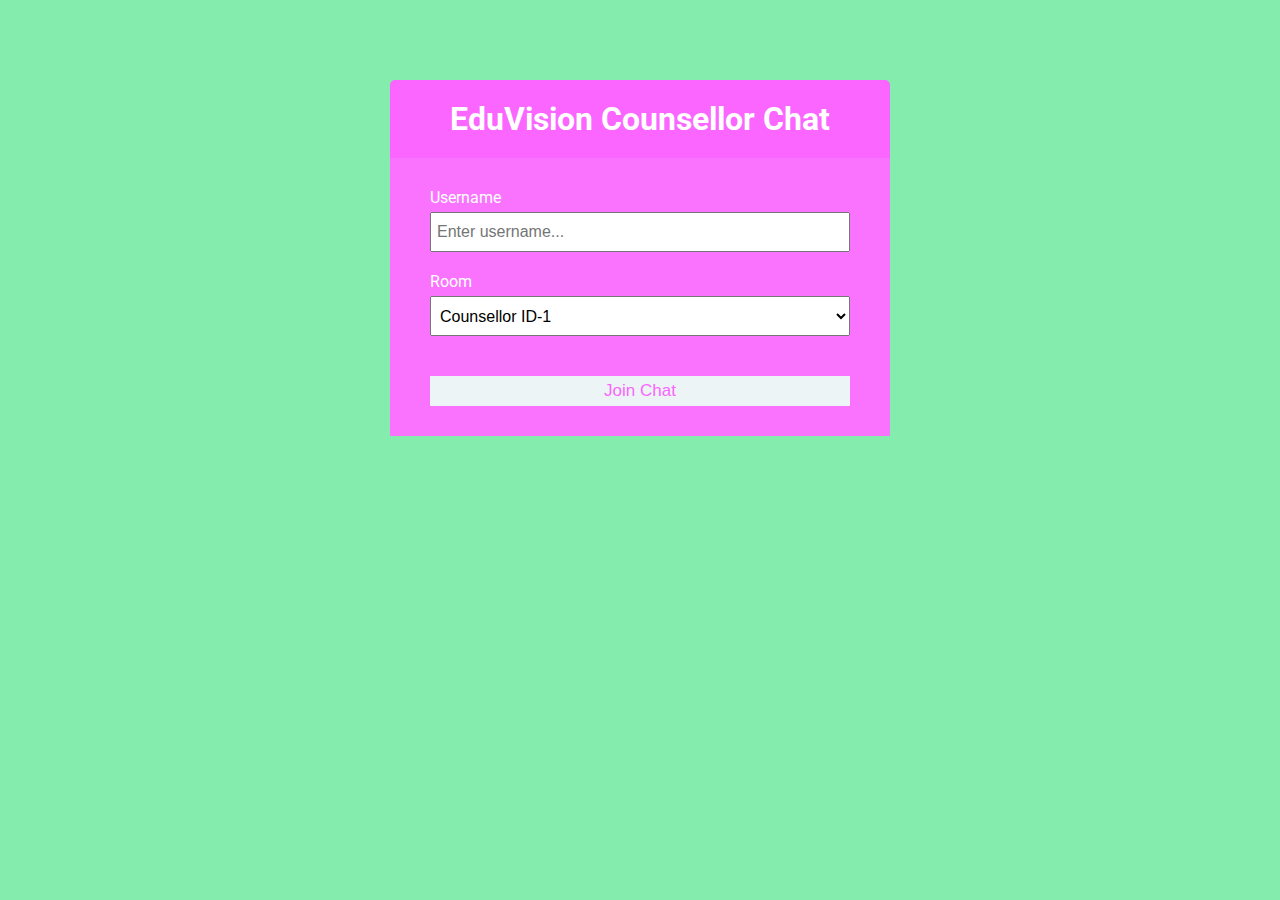
<file: chatting/_html_css/index.html>
<!DOCTYPE html>
<html lang="en">
	<head>
		<meta charset="UTF-8" />
		<meta name="viewport" content="width=device-width, initial-scale=1.0" />
		<meta http-equiv="X-UA-Compatible" content="ie=edge" />
		<link
			rel="stylesheet"
			href="https://cdnjs.cloudflare.com/ajax/libs/font-awesome/5.12.1/css/all.min.css"
			integrity="sha256-mmgLkCYLUQbXn0B1SRqzHar6dCnv9oZFPEC1g1cwlkk="
			crossorigin="anonymous"
		/>
		<link rel="stylesheet" href="css/style.css" />
		<title>EduVision Cousellor Chat</title>
	</head>
	<body>
		<div class="join-container">
			<header class="join-header">
				<h1><i class="fas fa-smile"></i> EduVision Counsellor Chat</h1>
			</header>
			<main class="join-main">
				<form action="chat.html">
					<div class="form-control">
						<label for="username">Username</label>
						<input
							type="text"
							name="username"
							id="username"
							placeholder="Enter username..."
							required
						/>
					</div>
					<div class="form-control">
						<label for="room">Room</label>
						<select name="room" id="room">
							<option value="JavaScript">Counsellor ID-1</option>
							<option value="Python">Counsellor ID-2</option>
							<option value="PHP">Counsellor ID-3</option>
							<option value="C#">Counsellor ID-4</option>
							<option value="Ruby">Counsellor ID-5</option>
							<option value="Java">Counsellor ID-6</option>
						</select>
					</div>
					<button type="submit" class="btn">Join Chat</button>
				</form>
			</main>
		</div>
	</body>
</html>
</file>
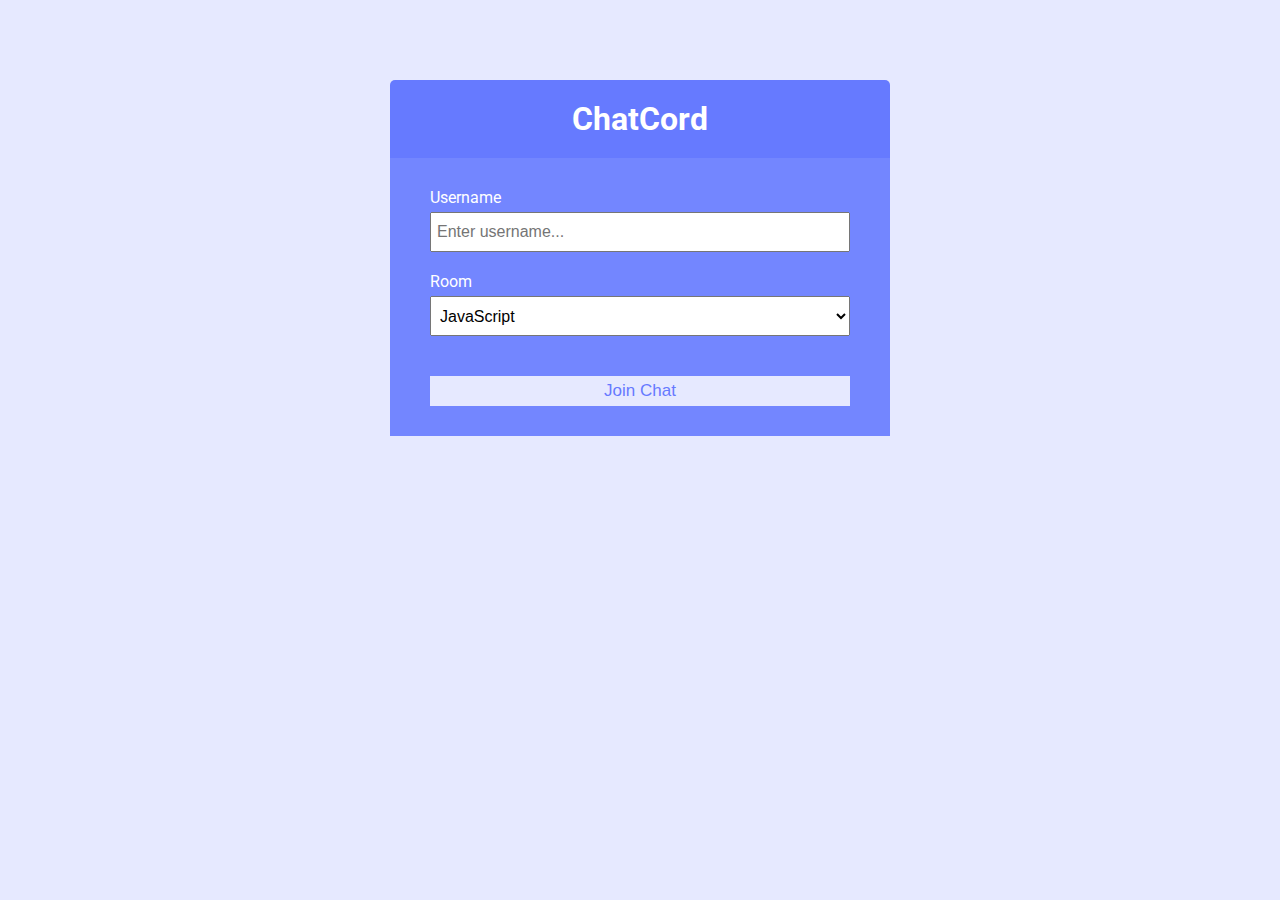
<file: chatting/public/index.html>
<!DOCTYPE html>
<html lang="en">
	<head>
		<meta charset="UTF-8" />
		<meta name="viewport" content="width=device-width, initial-scale=1.0" />
		<meta http-equiv="X-UA-Compatible" content="ie=edge" />
		<link
			rel="stylesheet"
			href="https://cdnjs.cloudflare.com/ajax/libs/font-awesome/5.12.1/css/all.min.css"
			integrity="sha256-mmgLkCYLUQbXn0B1SRqzHar6dCnv9oZFPEC1g1cwlkk="
			crossorigin="anonymous"
		/>
		<link rel="stylesheet" href="css/style.css" />
		<title>ChatCord App</title>
	</head>
	<body>
		<div class="join-container">
			<header class="join-header">
				<h1><i class="fas fa-smile"></i> ChatCord</h1>
			</header>
			<main class="join-main">
				<form action="chat.html">
					<div class="form-control">
						<label for="username">Username</label>
						<input
							type="text"
							name="username"
							id="username"
							placeholder="Enter username..."
							required
						/>
					</div>
					<div class="form-control">
						<label for="room">Room</label>
						<select name="room" id="room">
							<option value="JavaScript">JavaScript</option>
							<option value="Python">Python</option>
							<option value="PHP">PHP</option>
							<option value="C#">C#</option>
							<option value="Ruby">Ruby</option>
							<option value="Java">Java</option>
						</select>
					</div>
					<button type="submit" class="btn">Join Chat</button>
				</form>
			</main>
		</div>
	</body>
</html>
</file>
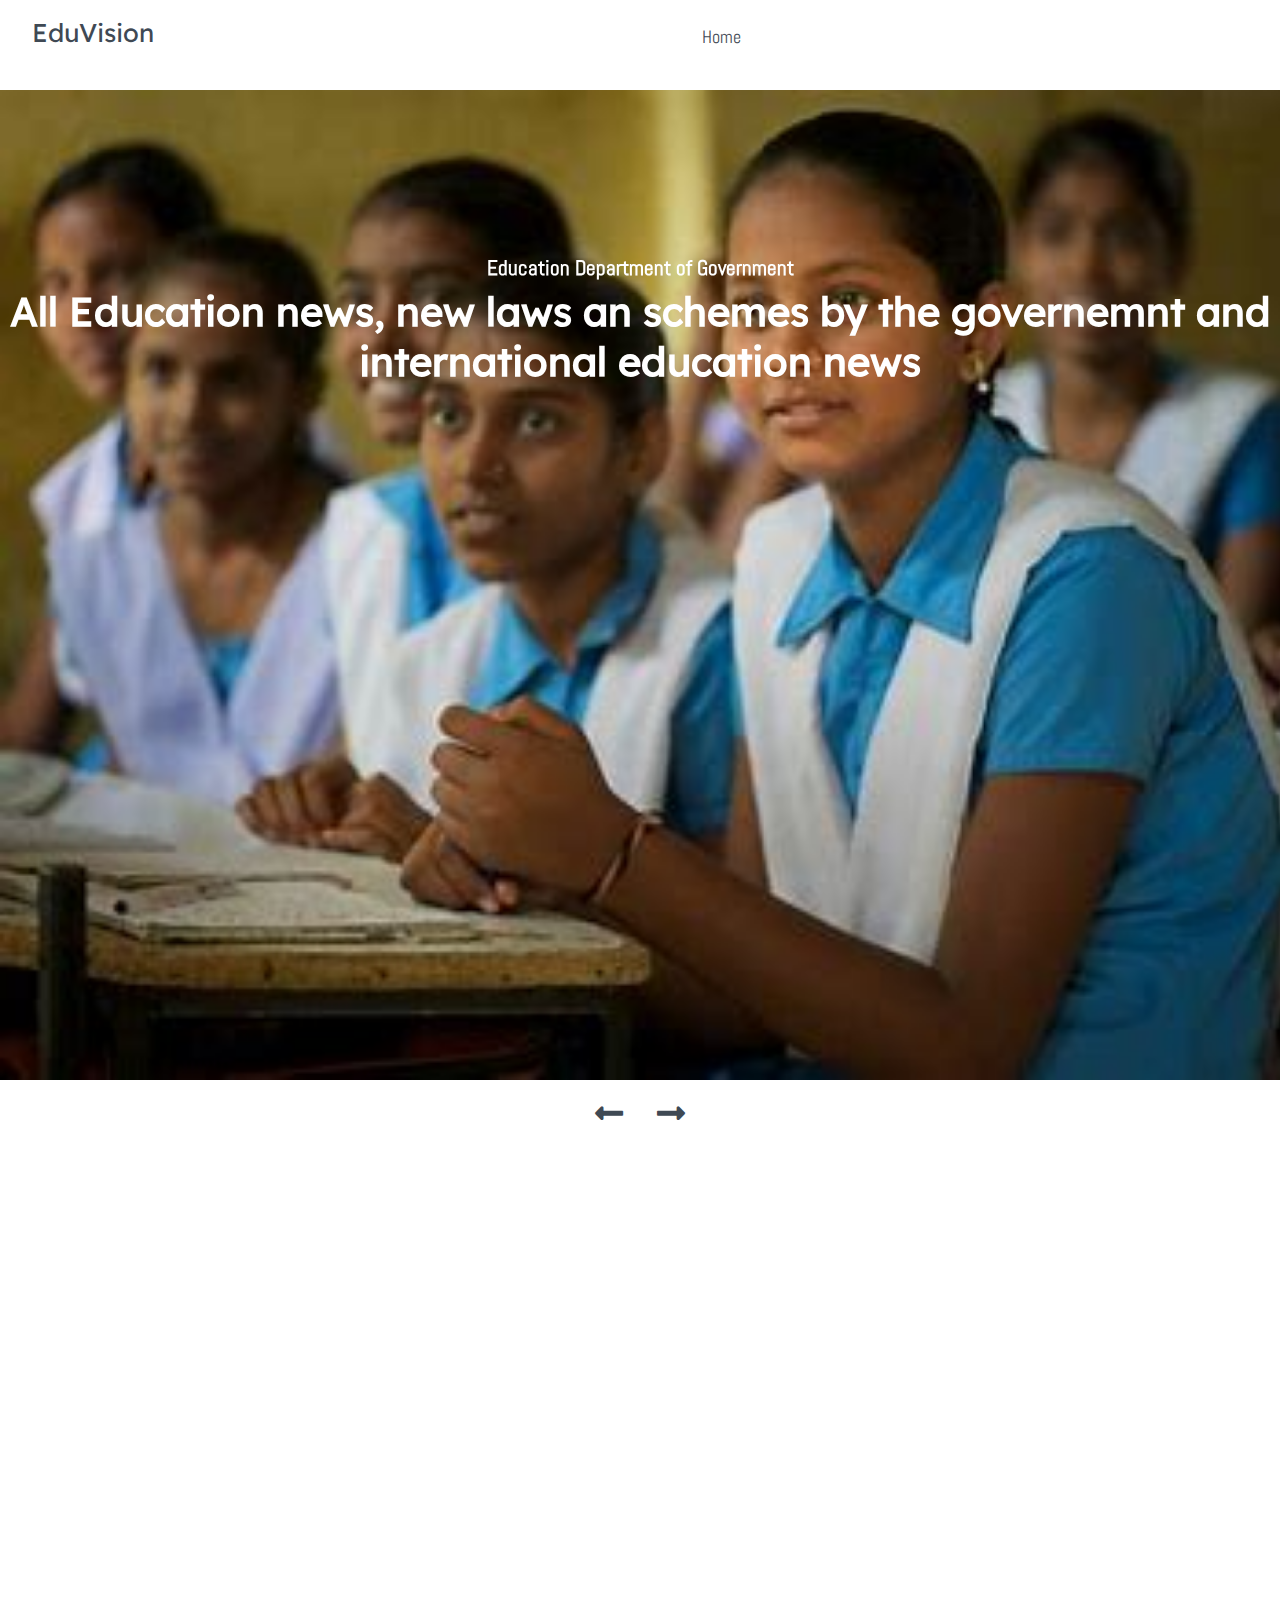
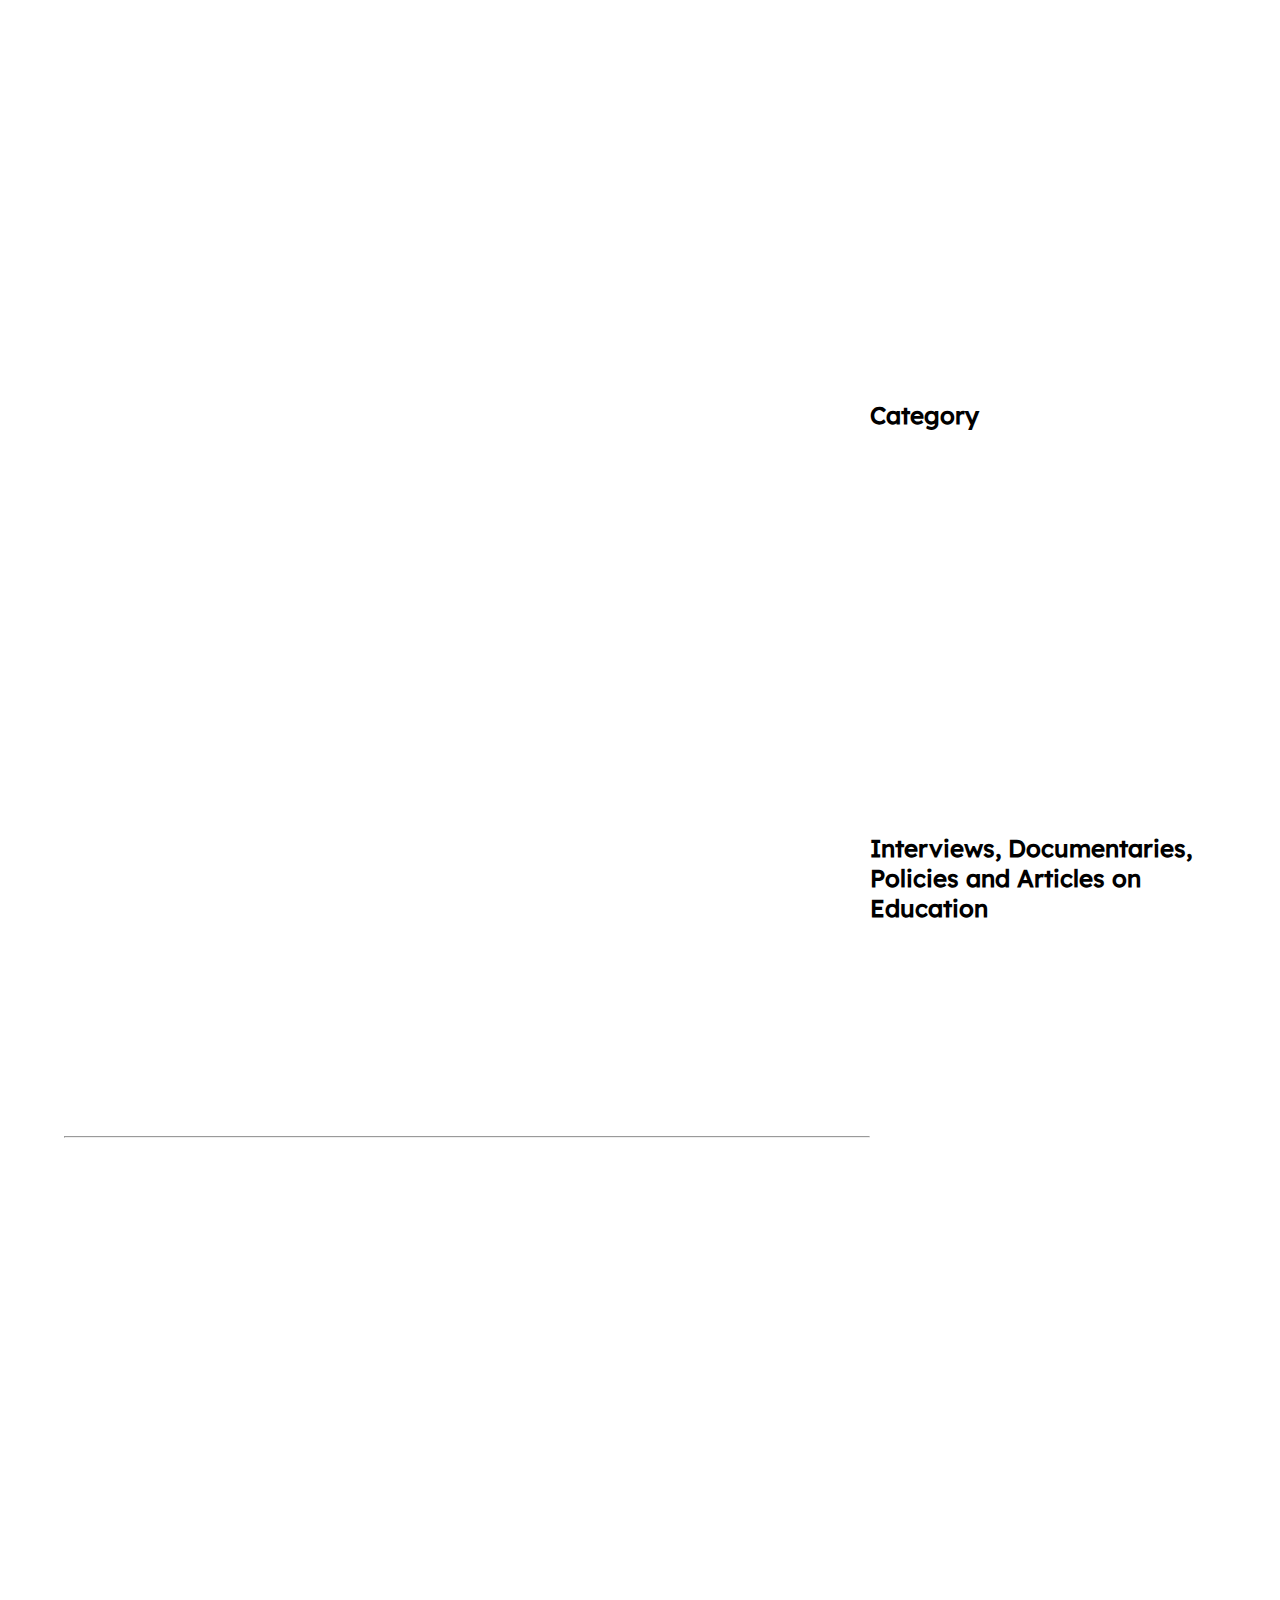
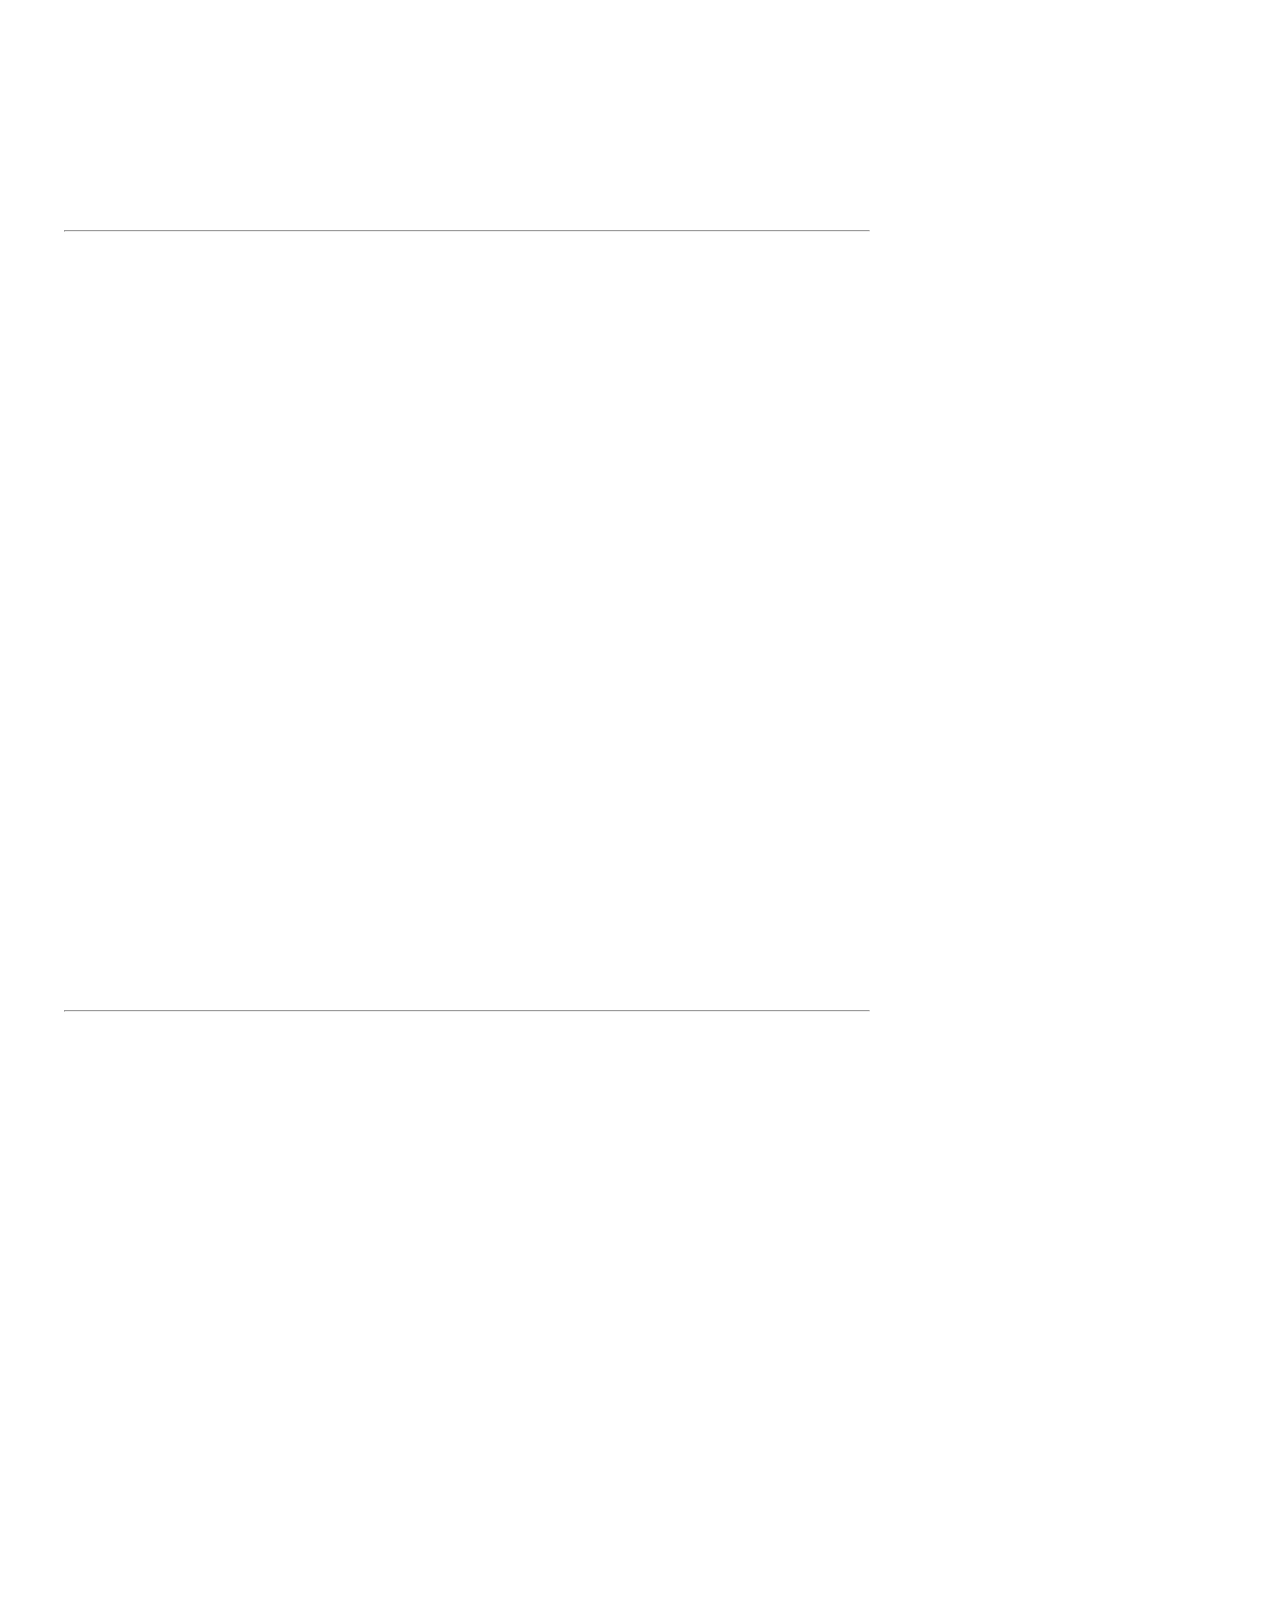
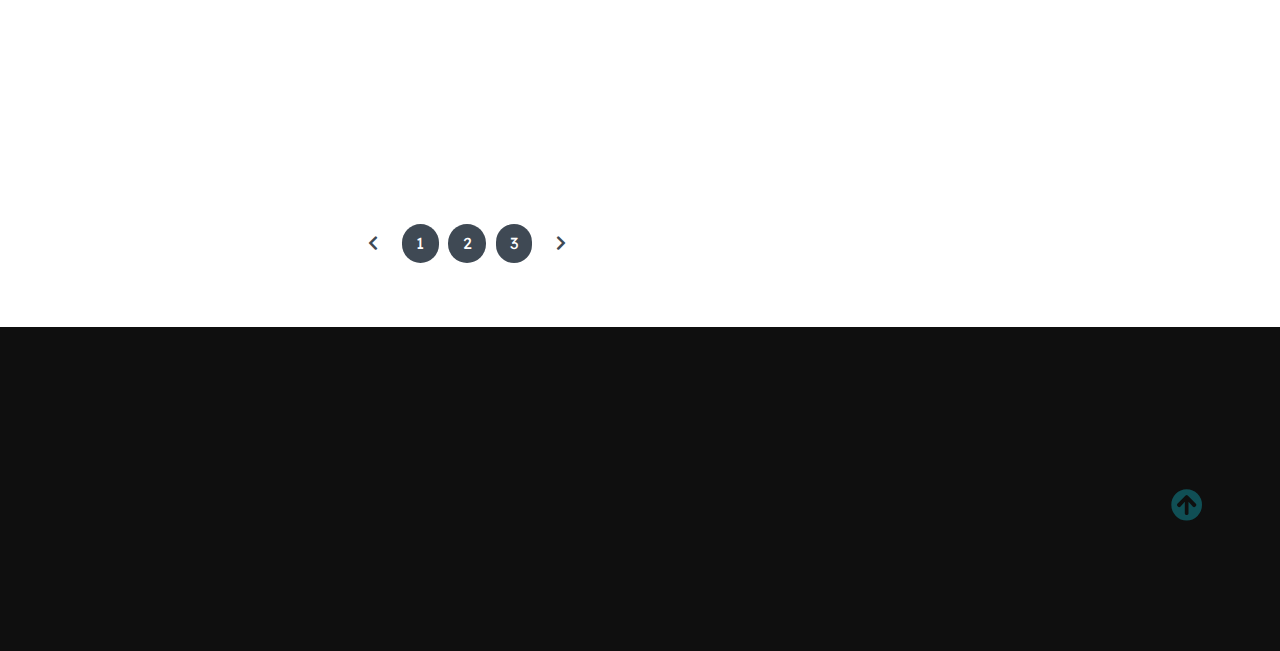
<file: Edu News.html>
<!DOCTYPE html>
<html lang="en">

<head>
    <meta charset="UTF-8">
    <meta name="viewport" content="width=device-width, initial-scale=1.0">
    <meta http-equiv="X-UA-Compatible" content="ie=edge">
    <title>Agro-News</title>

    <!-- Font Awesome Icons -->
    <link rel="stylesheet" href="./css/all.css">


    <!-- --------- Owl-Carousel ------------------->
    <link rel="stylesheet" href="./css/owl.carousel.min.css">
    <link rel="stylesheet" href="./css/owl.theme.default.min.css">

    <!-- ------------ AOS Library ------------------------- -->
    <link rel="stylesheet" href="./css/aos.css">

    <!-- Custom Style   -->
    <link rel="stylesheet" href="./css/Style.css">

</head>

<body>

    <!-- ----------------------------  Navigation ---------------------------------------------- -->

    <nav class="nav">
        <div class="nav-menu flex-row">
            <div class="nav-brand">
                <a href="#" class="text-gray">EduVision</a>
            </div>
            <div class="toggle-collapse">
                <div class="toggle-icons">
                    <i class="fas fa-bars"></i>
                </div>
            </div>
            <div>
                <ul class="nav-items">
                    <li class="nav-link">
                        <a href="#"></a>
                    </li>
                    <li class="nav-link">
                        <a href="#"></a>
                    </li>
                    <li class="nav-link">
                        <a href="index.html">Home</a>
                    </li>
                    <li class="nav-link">
                        <a href="#"></a>
                    </li>
                    <li class="nav-link">
                        <a href="#"></a>
                    </li>
                </ul>
            </div>
            <div class="social text-gray">
                
            </div>
        </div>
    </nav>

    <!-- ------------x---------------  Navigation --------------------------x------------------- -->

    <!----------------------------- Main Site Section ------------------------------>

    <main>

        <!------------------------ Site Title ---------------------->

        <section class="site-title">
            <div class="site-background" data-aos="fade-up" data-aos-delay="100">
                <h3>Education Department of Government</h3>
                <h1>All Education news, new laws an schemes by the governemnt and international education news</h1>
                
            </div>
        </section>

        <!------------x----------- Site Title ----------x----------->

        <!-- --------------------- Blog Carousel ----------------- -->

        <section>
            <div class="blog">
                <div class="container">
                    <div class="owl-carousel owl-theme blog-post">
                        <div class="blog-content" data-aos="fade-right" data-aos-delay="200">
                            <img src="images/edu9.png" alt="post-1">
                            <div class="blog-title">
                                <h3>Lorem ipsum dolor sit amet consectetur adipis</h3>
                                <button class="btn btn-blog">Farmers</button>
                                <span>4 minutes</span>
                            </div>
                        </div>
                        <div class="blog-content" data-aos="fade-in" data-aos-delay="200">
                            <img src="images/edu16.png" alt="post-1">
                            <div class="blog-title">
                                <h3>Lorem ipsum dolor sit amet consectetur adipis</h3>
                                <button class="btn btn-blog">Tea Plantation Women</button>
                                <span>8 minutes</span>
                            </div>
                        </div>
                        <div class="blog-content" data-aos="fade-left" data-aos-delay="200">
                            <img src="images/edu14.png" alt="post-1">
                            <div class="blog-title">
                                <h3>Lorem ipsum dolor sit amet consectetur adipis</h3>
                                <button class="btn btn-blog">Problems</button>
                                <span>2 minutes</span>
                            </div>
                        </div>
                        <div class="blog-content" data-aos="fade-right" data-aos-delay="200">
                            <img src="images/edu13.png" alt="post-1">
                            <div class="blog-title">
                                <h3>Lorem ipsum dolor sit amet consectetur adipis</h3>
                                <button class="btn btn-blog">Apiculture</button>
                                <span>2 minutes</span>
                            </div>
                        </div>
                    </div>
                    <div class="owl-navigation">
                        <span class="owl-nav-prev"><i class="fas fa-long-arrow-alt-left"></i></span>
                        <span class="owl-nav-next"><i class="fas fa-long-arrow-alt-right"></i></span>
                    </div>
                </div>
            </div>
        </section>

        <!-- ----------x---------- Blog Carousel --------x-------- -->

        <!-- ---------------------- Site Content -------------------------->

        <section class="container">
            <div class="site-content">
                <div class="posts">
                    <div class="post-content" data-aos="zoom-in" data-aos-delay="200">
                        <div class="post-image">
                            <div>
                                <img src="images/edu17.png" class="img" alt="blog1">
                            </div>
                            <div class="post-info flex-row">
                                <span><i class="fas fa-user text-gray"></i>&nbsp;&nbsp;Lorem</span>
                                <span><i class="fas fa-calendar-alt text-gray"></i>&nbsp;&nbsp;Feb 27, 2021</span>
                                <span>56 Comments</span>
                            </div>
                        </div>
                        <div class="post-title">
                            <a href="#">Lorem ipsum dolor, sit amet consectetur adipisicing elit. Dolorem 
                                </a>
                            <p>Lorem ipsum dolor sit amet consectetur adipisicing elit. Neque voluptas deserunt beatae
                                adipisci iusto totam placeat corrupti ipsum, tempora magnam incidunt aperiam tenetur a
                                nobis, voluptate, numquam architecto fugit. Eligendi quidem ipsam ducimus minus magni
                                illum similique veniam tempore unde?
                            </p>
                            <button class="btn post-btn">Read More &nbsp; <i class="fas fa-arrow-right"></i></button>
                        </div>
                    </div>
                    <hr>
                    <div class="post-content" data-aos="zoom-in" data-aos-delay="200">
                        <div class="post-image">
                            <div>
                                <img src="images/edu18.png" class="img" alt="blog1">
                            </div>
                            <div class="post-info flex-row">
                                <span><i class="fas fa-user text-gray"></i>&nbsp;&nbsp;Lorem</span>
                                <span><i class="fas fa-calendar-alt text-gray"></i>&nbsp;&nbsp;Feb 28 2021</span>
                                <span>70 Commets</span>
                            </div>
                        </div>
                        <div class="post-title">
                            <a href="#">Lorem ipsum dolor, sit amet consectetur adipisicing elit. Dolorem</a>
                            <p>Lorem ipsum dolor sit amet consectetur adipisicing elit. Neque voluptas deserunt beatae
                                adipisci iusto totam placeat corrupti ipsum, tempora magnam incidunt aperiam tenetur a
                                nobis, voluptate, numquam architecto fugit. Eligendi quidem ipsam ducimus minus magni
                                illum similique veniam tempore unde?
                            </p>
                            <button class="btn post-btn">Read More &nbsp; <i class="fas fa-arrow-right"></i></button>
                        </div>
                    </div>
                    <hr>
                    <div class="post-content" data-aos="zoom-in" data-aos-delay="200">
                        <div class="post-image">
                            <div>
                                <img src="images/edu19.png" class="img" alt="blog1">
                            </div>
                            <div class="post-info flex-row">
                                <span><i class="fas fa-user text-gray"></i>&nbsp;&nbsp;Lorem</span>
                                <span><i class="fas fa-calendar-alt text-gray"></i>&nbsp;&nbsp;Feb 26, 2021</span>
                                <span>51 Commets</span>
                            </div>
                        </div>
                        <div class="post-title">
                            <a href="#">Lorem ipsum dolor, sit amet consectetur adipisicing elit. Dolorem</a>
                            <p>Lorem ipsum dolor sit amet consectetur adipisicing elit. Neque voluptas deserunt beatae
                                adipisci iusto totam placeat corrupti ipsum, tempora magnam incidunt aperiam tenetur a
                                nobis, voluptate, numquam architecto fugit. Eligendi quidem ipsam ducimus minus magni
                                illum similique veniam tempore unde?
                            </p>
                            <button class="btn post-btn">Read More &nbsp; <i class="fas fa-arrow-right"></i></button>
                        </div>
                    </div>
                    <hr>
                    <div class="post-content" data-aos="zoom-in" data-aos-delay="200">
                        <div class="post-image">
                            <div>
                                <img src="images/edu21.png" class="img" alt="blog1">
                            </div>
                            <div class="post-info flex-row">
                                <span><i class="fas fa-user text-gray"></i>&nbsp;&nbsp;Lorem</span>
                                <span><i class="fas fa-calendar-alt text-gray"></i>&nbsp;&nbsp;Feb 25,2021</span>
                                <span>12 Commets</span>
                            </div>
                        </div>
                        <div class="post-title">
                            <a href="#">Lorem ipsum dolor, sit amet consectetur adipisicing elit. Dolorem</a>
                            <p>Lorem ipsum dolor sit amet consectetur adipisicing elit. Neque voluptas deserunt beatae
                                adipisci iusto totam placeat corrupti ipsum, tempora magnam incidunt aperiam tenetur a
                                nobis, voluptate, numquam architecto fugit. Eligendi quidem ipsam ducimus minus magni
                                illum similique veniam tempore unde?
                            </p>
                            <button class="btn post-btn">Read More &nbsp; <i class="fas fa-arrow-right"></i></button>
                        </div>
                    </div>
                    <div class="pagination flex-row">
                        <a href="#"><i class="fas fa-chevron-left"></i></a>
                        <a href="#" class="pages">1</a>
                        <a href="#" class="pages">2</a>
                        <a href="#" class="pages">3</a>
                        <a href="#"><i class="fas fa-chevron-right"></i></a>
                    </div>
                </div>
                <aside class="sidebar">
                    <div class="category">
                        <h2>Category</h2>
                        <ul class="category-list">
                            <li class="list-items" data-aos="fade-left" data-aos-delay="100">
                                <a href="#">Education for all</a>
                                <span></span>
                            </li>
                            <li class="list-items" data-aos="fade-left" data-aos-delay="200">
                                <a href="#">Technology in Education</a>
                                <span></span>
                            </li>
                            <li class="list-items" data-aos="fade-left" data-aos-delay="300">
                                <a href="#">Girl Child education</a>
                                <span></span>
                            </li>
                            <li class="list-items" data-aos="fade-left" data-aos-delay="400">
                                <a href="#">Governemnt policies for education</a>
                                <span></span>
                            </li>
                            <li class="list-items" data-aos="fade-left" data-aos-delay="500">
                                <a href="#">Education Industry</a>
                                <span></span>
                            </li>
                        </ul>
                    </div>
                    <div class="popular-post">
                        <h2>Interviews, Documentaries, Policies and Articles on Education</h2>
                        <div class="post-content" data-aos="flip-up" data-aos-delay="200">
                            <div class="post-image">
                                <div>
                                    <img src="images/edu22.png" class="img" alt="blog1">
                                </div>
                                <div class="post-info flex-row">
                                    <span><i class="fas fa-calendar-alt text-gray"></i>&nbsp;&nbsp;Feb 24, 2021</span>
                                    <span>21 Commets</span>
                                </div>
                            </div>
                            <div class="post-title">
                                <a href="#">Lorem ipsum dolor, sit amet consectetur adipisicing elit</a>
                            </div>
                        </div>
                        <div class="post-content" data-aos="flip-up" data-aos-delay="300">
                            <div class="post-image">
                                <div>
                                    <img src="images/edu23.png" class="img" alt="blog1">
                                </div>
                                <div class="post-info flex-row">
                                    <span><i class="fas fa-calendar-alt text-gray"></i>&nbsp;&nbsp;Feb 23, 2021</span>
                                    <span>26 Commets</span>
                                </div>
                            </div>
                            <div class="post-title">
                                <a href="#">Lorem ipsum dolor, sit amet consectetur adipisicing elit</a>
                            </div>
                        </div>
                        <div class="post-content" data-aos="flip-up" data-aos-delay="400">
                            <div class="post-image">
                                <div>
                                    <img src="images/edu24.png" class="img" alt="blog1">
                                </div>
                                <div class="post-info flex-row">
                                    <span><i class="fas fa-calendar-alt text-gray"></i>&nbsp;&nbsp;Feb 22, 2021</span>
                                    <span>28 Commets</span>
                                </div>
                            </div>
                            <div class="post-title">
                                <a href="#">Lorem ipsum dolor, sit amet consectetur adipisicing elit</a>
                            </div>
                        </div>
                        <div class="post-content" data-aos="flip-up" data-aos-delay="500">
                            <div class="post-image">
                                <div>
                                    <img src="images/edu25.png" class="img" alt="blog1">
                                </div>
                                <div class="post-info flex-row">
                                    <span><i class="fas fa-calendar-alt text-gray"></i>&nbsp;&nbsp;Feb 21, 2021</span>
                                    <span>21 Commets</span>
                                </div>
                            </div>
                            <div class="post-title">
                                <a href="#">Lorem ipsum dolor, sit amet consectetur adipisicing elit</a>
                            </div>
                        </div>
                        <div class="post-content" data-aos="flip-up" data-aos-delay="600">
                            <div class="post-image">
                                <div>
                                    <img src="images/edu26.png" class="img" alt="blog1">
                                </div>
                                <div class="post-info flex-row">
                                    <span><i class="fas fa-calendar-alt text-gray"></i>&nbsp;&nbsp;Feb 20, 2021</span>
                                    <span>29 Commets</span>
                                </div>
                            </div>
                            <div class="post-title">
                                <a href="#">Lorem ipsum dolor, sit amet consectetur adipisicing elit</a>
                            </div>
                        </div>
                    </div>
                    <div class="newsletter" data-aos="fade-up" data-aos-delay="300">
                        <h2>Newsletter</h2>
                        <div class="form-element">
                            <input type="text" class="input-element" placeholder="Email">
                            <button class="btn form-btn">Subscribe</button>
                        </div>
                    </div>
                    <div class="popular-tags">
                        <h2></h2>
                        <div class="tags flex-row">
                            
                        </div>
                    </div>
                </aside>
            </div>
        </section>

        <!-- -----------x---------- Site Content -------------x------------>

    </main>

    <!---------------x------------- Main Site Section ---------------x-------------->


    <!-- --------------------------- Footer ---------------------------------------- -->

    <footer class="footer">
        <div class="container">
            <div class="about-us" data-aos="fade-right" data-aos-delay="200">
                <h2>About us</h2>
                <p>Lorem ipsum dolor sit amet consectetur adipisicing elit. Accusantium quia atque nemo ad modi officiis
                    iure, autem nulla tenetur repellendus.</p>
            </div>
            <div class="newsletter" data-aos="fade-right" data-aos-delay="200">
                <h2>Newsletter</h2>
                <p>Stay update with our latest</p>
                <div class="form-element">
                    <input type="text" placeholder="Email"><span><i class="fas fa-chevron-right"></i></span>
                </div>
            </div>
            <div class="instagram" data-aos="fade-left" data-aos-delay="200">
                <h2>Instagram</h2>
                <div class="flex-row">
                    
                </div>
                <div class="flex-row">
                   
                </div>
            </div>
            <div class="follow" data-aos="fade-left" data-aos-delay="200">
                <h2>Follow us</h2>
                <p>Let us be Social</p>
                <div>
                    <i class="fab fa-facebook-f"></i>
                    <i class="fab fa-twitter"></i>
                    <i class="fab fa-instagram"></i>
                    <i class="fab fa-youtube"></i>
                </div>
            </div>
        </div>
        <div class="rights flex-row">
            <h4 class="text-gray">
                
                
            </h4>
        </div>
        <div class="move-up">
            <span><i class="fas fa-arrow-circle-up fa-2x"></i></span>
        </div>
    </footer>

    <!-- -------------x------------- Footer --------------------x------------------- -->

    <!-- Jquery Library file -->
    <script src="./js/Jquery3.4.1.min.js"></script>

    <!-- --------- Owl-Carousel js ------------------->
    <script src="./js/owl.carousel.min.js"></script>

    <!-- ------------ AOS js Library  ------------------------- -->
    <script src="./js/aos.js"></script>

    <!-- Custom Javascript file -->
    <script src="./js/main.js"></script>
</body>

</html>
</file>
<file: chatting/_html_css/css/style.css>
@import url('https://fonts.googleapis.com/css?family=Roboto&display=swap');

:root {
	--dark-color-a: #fa66ff;
	--dark-color-b: #fa73ff;
	--light-color: #edf4f5;
	--success-color: #0a962d;
	--error-color: #680a07;
}

* {
	box-sizing: border-box;
	margin: 0;
	padding: 0;
}

body {
	font-family: 'Roboto', sans-serif;
	font-size: 16px;
	background: rgb(132, 236, 172);
	margin: 20px;
}

ul {
	list-style: none;
}

a {
	text-decoration: none;
}

.btn {
	cursor: pointer;
	padding: 5px 15px;
	background: var(--light-color);
	color: var(--dark-color-a);
	border: 0;
	font-size: 17px;
}

/* Chat Page */

.chat-container {
	max-width: 1100px;
	background: rgb(113, 209, 209);
	margin: 30px auto;
	overflow: hidden;
}

.chat-header {
	background: var(--dark-color-a);
	color: #fff;
	border-top-left-radius: 5px;
	border-top-right-radius: 5px;
	padding: 15px;
	display: flex;
	align-items: center;
	justify-content: space-between;
}

.chat-main {
	display: grid;
	grid-template-columns: 1fr 3fr;
}

.chat-sidebar {
	background: var(--dark-color-b);
	color: #fff;
	padding: 20px 20px 60px;
	overflow-y: scroll;
}

.chat-sidebar h2 {
	font-size: 20px;
	background: rgba(0, 0, 0, 0.1);
	padding: 10px;
	margin-bottom: 20px;
}

.chat-sidebar h3 {
	margin-bottom: 15px;
}

.chat-sidebar ul li {
	padding: 10px 0;
}

.chat-messages {
	padding: 30px;
	max-height: 500px;
	overflow-y: scroll;
}

.chat-messages .message {
	padding: 10px;
	margin-bottom: 15px;
	background-color: var(--light-color);
	border-radius: 5px;
}

.chat-messages .message .meta {
	font-size: 15px;
	font-weight: bold;
	color: var(--dark-color-b);
	opacity: 0.7;
	margin-bottom: 7px;
}

.chat-messages .message .meta span {
	color: rgb(10, 10, 10);
}

.chat-form-container {
	padding: 20px 30px;
	background-color: var(--dark-color-a);
}

.chat-form-container form {
	display: flex;
}

.chat-form-container input[type='text'] {
	font-size: 16px;
	padding: 5px;
	height: 40px;
	flex: 1;
}

/* Join Page */
.join-container {
	max-width: 500px;
	margin: 80px auto;
	color: #fff;
}

.join-header {
	text-align: center;
	padding: 20px;
	background: var(--dark-color-a);
	border-top-left-radius: 5px;
	border-top-right-radius: 5px;
}

.join-main {
	padding: 30px 40px;
	background: var(--dark-color-b);
}

.join-main p {
	margin-bottom: 20px;
}

.join-main .form-control {
	margin-bottom: 20px;
}

.join-main label {
	display: block;
	margin-bottom: 5px;
}

.join-main input[type='text'] {
	font-size: 16px;
	padding: 5px;
	height: 40px;
	width: 100%;
}

.join-main select {
	font-size: 16px;
	padding: 5px;
	height: 40px;
	width: 100%;
}

.join-main .btn {
	margin-top: 20px;
	width: 100%;
}

@media (max-width: 700px) {
	.chat-main {
		display: block;
	}

	.chat-sidebar {
		display: none;
	}
}
</file>
<file: chatting/public/css/style.css>
@import url('https://fonts.googleapis.com/css?family=Roboto&display=swap');

:root {
	--dark-color-a: #667aff;
	--dark-color-b: #7386ff;
	--light-color: #e6e9ff;
	--success-color: #5cb85c;
	--error-color: #d9534f;
}

* {
	box-sizing: border-box;
	margin: 0;
	padding: 0;
}

body {
	font-family: 'Roboto', sans-serif;
	font-size: 16px;
	background: var(--light-color);
	margin: 20px;
}

ul {
	list-style: none;
}

a {
	text-decoration: none;
}

.btn {
	cursor: pointer;
	padding: 5px 15px;
	background: var(--light-color);
	color: var(--dark-color-a);
	border: 0;
	font-size: 17px;
}

/* Chat Page */

.chat-container {
	max-width: 1100px;
	background: #fff;
	margin: 30px auto;
	overflow: hidden;
}

.chat-header {
	background: var(--dark-color-a);
	color: #fff;
	border-top-left-radius: 5px;
	border-top-right-radius: 5px;
	padding: 15px;
	display: flex;
	align-items: center;
	justify-content: space-between;
}

.chat-main {
	display: grid;
	grid-template-columns: 1fr 3fr;
}

.chat-sidebar {
	background: var(--dark-color-b);
	color: #fff;
	padding: 20px 20px 60px;
	overflow-y: scroll;
}

.chat-sidebar h2 {
	font-size: 20px;
	background: rgba(0, 0, 0, 0.1);
	padding: 10px;
	margin-bottom: 20px;
}

.chat-sidebar h3 {
	margin-bottom: 15px;
}

.chat-sidebar ul li {
	padding: 10px 0;
}

.chat-messages {
	padding: 30px;
	max-height: 500px;
	overflow-y: scroll;
}

.chat-messages .message {
	padding: 10px;
	margin-bottom: 15px;
	background-color: var(--light-color);
	border-radius: 5px;
	overflow-wrap: break-word;
}

.chat-messages .message .meta {
	font-size: 15px;
	font-weight: bold;
	color: var(--dark-color-b);
	opacity: 0.7;
	margin-bottom: 7px;
}

.chat-messages .message .meta span {
	color: #777;
}

.chat-form-container {
	padding: 20px 30px;
	background-color: var(--dark-color-a);
}

.chat-form-container form {
	display: flex;
}

.chat-form-container input[type='text'] {
	font-size: 16px;
	padding: 5px;
	height: 40px;
	flex: 1;
}

/* Join Page */
.join-container {
	max-width: 500px;
	margin: 80px auto;
	color: #fff;
}

.join-header {
	text-align: center;
	padding: 20px;
	background: var(--dark-color-a);
	border-top-left-radius: 5px;
	border-top-right-radius: 5px;
}

.join-main {
	padding: 30px 40px;
	background: var(--dark-color-b);
}

.join-main p {
	margin-bottom: 20px;
}

.join-main .form-control {
	margin-bottom: 20px;
}

.join-main label {
	display: block;
	margin-bottom: 5px;
}

.join-main input[type='text'] {
	font-size: 16px;
	padding: 5px;
	height: 40px;
	width: 100%;
}

.join-main select {
	font-size: 16px;
	padding: 5px;
	height: 40px;
	width: 100%;
}

.join-main .btn {
	margin-top: 20px;
	width: 100%;
}

@media (max-width: 700px) {
	.chat-main {
		display: block;
	}

	.chat-sidebar {
		display: none;
	}
}
</file>
<file: css/Style.css>
@import url('../css/fonts.css');


html, body{
    margin: 0%;
    box-sizing: border-box;
    overflow-x: hidden;
}

:root{

    /*      Theme colors        */
    --text-gray: #3f4954;
    --text-light : #686666da;
    --bg-color: #0f0f0f;
    --white: #ffffff;
    --midnight: #104f55;

    /* gradient color   */
    --sky: linear-gradient(120deg, #a1c4fd 0%, #c2e9fb 100%);

    /*      theme font-family   */
    --Abel: 'Abel', cursive;
    --Anton: 'Anton', cursive;
    --Josefin : 'Josefin', cursive;
    --Lexend: 'Lexend', cursive;
    --Livvic : 'Livvic', cursive;
}


/* ---------------- Global Classes ---------------*/

a{
    text-decoration: none;
    color: var(--text-gray);
}

.flex-row{
    display: flex;
    flex-direction: row;    
    flex-wrap: wrap;
}

ul{
    list-style-type: none;
}

h1{
    font-family: var(--Lexend);
    font-size: 2.5rem;
}

h2{
    font-family: var(--Lexend);
}

h3{
    font-family: var(--Abel);
    font-size: 1.3rem;
}

button.btn{
    border: none;
    border-radius: 2rem;
    padding: 1rem 3rem;
    font-size: 1rem;
    font-family: var(--Livvic);
    cursor: pointer;
}

span{
    font-family: var(--Abel);
}

.container{
    margin: 0 5vw;
}

.text-gray{
    color: var(--text-gray);
}

p{
    font-family: var(--Lexend);
    color: var(--text-light);
}

/* ------x------- Global Classes -------x-------*/

/* --------------- navbar ----------------- */

.nav{
    background: white;
    padding: 0 2rem;
    height: 0rem;
    min-height: 10vh;
    overflow: hidden;
    transition: height 1s ease-in-out;
}

.nav .nav-menu{    
    justify-content: space-between;
}

.nav .toggle-collapse{
    position: absolute;
    top: 0%;
    width: 90%;
    cursor: pointer;
    display: none;
}

.nav .toggle-collapse .toggle-icons{
    display: flex;
    justify-content: flex-end;
    padding: 1.7rem 0;
}

.nav .toggle-collapse .toggle-icons i{
    font-size: 1.4rem;
    color: var(--text-gray);
}

.collapse{
    height: 30rem;
}

.nav .nav-items{
    display: flex;
    margin: 0;
}

.nav .nav-items .nav-link{
    padding: 1.6rem 1rem;
    font-size: 1.1rem;
    position: relative;
    font-family: var(--Abel);
    font-size: 1.1rem;
}

.nav .nav-items .nav-link:hover{
    background-color: var(--midnight);
}

.nav .nav-items .nav-link:hover a{
    color: var(--white);
}

.nav .nav-brand a{
    font-size: 1.6rem;
    padding: 1rem 0;
    display: block;
    font-family: var(--Lexend);
    font-size: 1.6rem;
}

.nav .social{
    padding: 1.4rem 0
}

.nav .social i{
    padding: 0 .2rem;
}

.nav .social i:hover{
    color: #a1c4cf;
}

/* -------x------- navbar ---------x------- */


/* ----------------- Main Content----------- */

/* --------------- Site title ---------------- */
main .site-title{
    background: url('../assets/edu8.png');
    background-size: cover;
    height: 110vh;
    display: flex;
    justify-content: center;
}

main .site-title .site-background{
    padding-top: 10rem;
    text-align: center;
    color:rgb(255, 255, 255);
}

main .site-title h1, h3{
    margin: .3rem;
}

main .site-title .btn{
    margin: 1.8rem;
    background: var(--sky);
}

main .site-title .btn:hover{
    background: transparent;
    border: 1px solid var(--white);
    color: var(--white);
}

/* --------x------ Site title --------x------- */

/* --------------- Blog Carousel ------------ */

main .blog{
    
    background-repeat: no-repeat;
    background-position: right;
    height: 100vh;
    width: 100%;
    background-size: 65%;
}

main .blog .blog-post{
    padding-top: 6rem;
}

main .blog-post .blog-content{
    display: flex;
    flex-direction: column;
    text-align: center;
    width: 80%;
    margin: 3rem 2rem;
    box-shadow: 0 15px 20px rgba(0, 0, 0, 0.2);
}

main .blog-content .blog-title{
    padding: 2rem 0;
}

main .blog-content .btn-blog{
    padding: .7rem 2rem;
    background: rgb(156, 233, 105);
    margin: .5rem;
}

main .blog-content span{
    display: block;
}

section .container .owl-nav{
    position: absolute;
    top: 0%;
    margin: 0 auto;
    width: 100%;
}

.owl-nav .owl-prev .owl-nav-prev,
.owl-nav .owl-next .owl-nav-next{
    color: var(--text-gray);
    background: transparent;
    font-size: 2rem;
}

.owl-theme .owl-nav [class*='owl-']:hover{
    background: transparent;
    color: var(--midnight);
}

.owl-theme .owl-nav [class*='owl-']{
    outline: none;
}


/* -------x------- Blog Carousel -----x------ */

/* ---------------- Site Content ----------------*/

main .site-content{
    display: grid;
    grid-template-columns: 70% 30%;
}

main .post-content{
    width: 100%;
    
}

main .site-content .post-content > .post-image, .post-title{
    padding: 1rem 2rem;
    position: relative;
}

main .site-content .post-content > .post-image .post-info{
    background: greenyellow;
    padding: 1rem;
    position: absolute;
    bottom: 0%;
    left: 20vw;
    border-radius: 3rem;
}

main .site-content .post-content > .post-image > div{
    overflow: hidden;
}

main .site-content .post-content > .post-image .img{
    width: 100%;
    transition: all 1s ease;
}

main .site-content .post-content > .post-image .img:hover{
    transform: scale(1.3);
}

main .site-content .post-content > .post-image .post-info span{
    margin: 0 .5rem;
}

main .post-content .post-title a{
    font-family: var(--Anton);
    font-size: 1.5rem;
}

.site-content .post-content .post-title .post-btn{
    border-radius: 0;
    padding: .7rem 1.5rem;
    background: rgb(181, 221, 122);
}

.site-content .pagination{
    justify-content: center;
    color: var(--text-gray);
    margin: 4rem 0;
}

.site-content .pagination a{
    padding: .6rem .9rem;
    border-radius: 2rem;
    margin: 0 .3rem;
    font-family: var(--Lexend);
}

.site-content .pagination .pages{
    background: var(--text-gray);
    color: var(--white);
}

/* -------x-------- Site Content --------x-------*/


/* --------------- Sidebar ----------------------- */

.site-content > .sidebar .category-list{
    font-family: var(--Livvic);   
}

.site-content > .sidebar .category-list .list-items{
    background: greenyellow;
    padding: .4rem 1rem;
    margin: .8rem 0;
    border-radius: 3rem;
    width: 70%;
    display: flex;
    justify-content: space-between;
}

.site-content > .sidebar .category-list .list-items a{
    color:  black;
}

.site-content .sidebar .popular-post .post-content{
    padding: 1rem 0;
}

.site-content .sidebar .popular-post h2{
    padding-top: 8rem;
}

.site-content .sidebar .popular-post .post-info{
    padding: .4rem .1rem !important;
    bottom: 0rem !important;
    left: 1.5rem !important;
    border-radius: 0rem !important;
    background: white !important;
}

.site-content .sidebar .popular-post .post-title a{
    font-size: 1rem;
}

.site-content .sidebar .newsletter{
    padding-top: 10rem;
}

.site-content .sidebar .newsletter .form-element{
    padding: .5rem 2rem;
}

.site-content .sidebar .newsletter .input-element{
    width: 80%;
    height: 1.9rem;
    padding: .3rem .5rem;
    font-family: var(--Lexend);
    font-size: 1rem;
}

.site-content .sidebar .newsletter .form-btn{
    border-radius: 0;
    padding: .8rem 32%;
    margin: 1rem 0;
    background: var(--sky);
}

.site-content .sidebar .popular-tags{
    padding: 5rem 0;
}

.site-content .sidebar .popular-tags .tags .tag{
    background: var(--sky);
    padding: .4rem 1rem;
    border-radius: 3rem;
    margin: .4rem .6rem;
}


/* -------x------- Sidebar -----------x----------- */

/* ---------x------- Main Content -----x----- */


/* ----------------- Footer --------------------- */

footer.footer{
    height: 100%;
    background: var(--bg-color);
    position: relative;
}

footer.footer .container{
    display: grid;
    grid-template-columns: repeat(4, 1fr);
}

footer.footer .container > div{
    flex-grow: 1;
    flex-basis: 0;
    padding: 3rem .9rem;
}

footer.footer .container h2{
    color: var(--white);
}

footer.footer .newsletter .form-element{
    background: black;
    display: inline-block;
}

footer.footer .newsletter .form-element input{
    padding: .5rem .7rem;
    border: none;
    background: transparent;
    color: white;
    font-family: var(--Josefin);
    font-size: 1rem;
    width: 74%;
}

footer.footer .newsletter .form-element span{
    background: var(--sky);
    padding: .5rem .7rem;
    cursor: pointer;
}

footer.footer .instagram div > img{
    display: inline-block;
    width: 25%;
    height: 50%;
    margin: .3rem .4rem;
}

footer.footer .follow div i{
    color: var(--white);
    padding: 0 .4rem;
}

footer.footer .rights{
    justify-content: center;
    font-family: var(--Josefin);
}

footer.footer .rights h4 a{
    color: var(--white);
}

footer.footer .move-up{
    position: absolute;
    right: 6%;
    top: 50%;
}

footer.footer .move-up span{
    color: var(--midnight);
}

footer.footer .move-up span:hover{
    color: var(--white);
    cursor: pointer;
}

/* ---------x------- Footer ----------x---------- */

/*              Viewport less then or equal to 1130px            */

@media only screen and (max-width: 1130px){
    .site-content .post-content > .post-image .post-info{
        left: 2rem !important;
        bottom: 1.2rem !important;
        border-radius: 0% !important;
    }

    .site-content .sidebar .popular-post .post-info{
        display: none !important;
    }

    footer.footer .container{
        grid-template-columns: repeat(2, 1fr);
    }

}

/*      x       Viewport less then or equal to 1130px    x     */


/*              Viewport less then or equal to 750px            */

@media only screen and (max-width: 750px){
    .nav .nav-menu, .nav .nav-items{
        flex-direction: column;
    }

    .nav .toggle-collapse{
        display: initial;
    }

    main .site-content{
        grid-template-columns: 100%;
    }

    footer.footer .container{
        grid-template-columns: repeat(1, 1fr);
    }

}


/*        x      Viewport less then or equal to 750px       x     */


/*              Viewport less then or equal to 520px            */

@media only screen and (max-width: 520px){
    main .blog{
        height: 125vh;
    }

    .site-content .post-content > .post-image .post-info{
        display: none;
    }

    footer.footer .container > div{
        padding:  1rem .9rem !important;
    }

    footer .rights{
        padding: 0 1.4rem;
        text-align: center;
    }

    nav .toggle-collapse{
        width: 80% !important;
    }

}

/*        x      Viewport less then or equal to 520px       x     */
</file>
